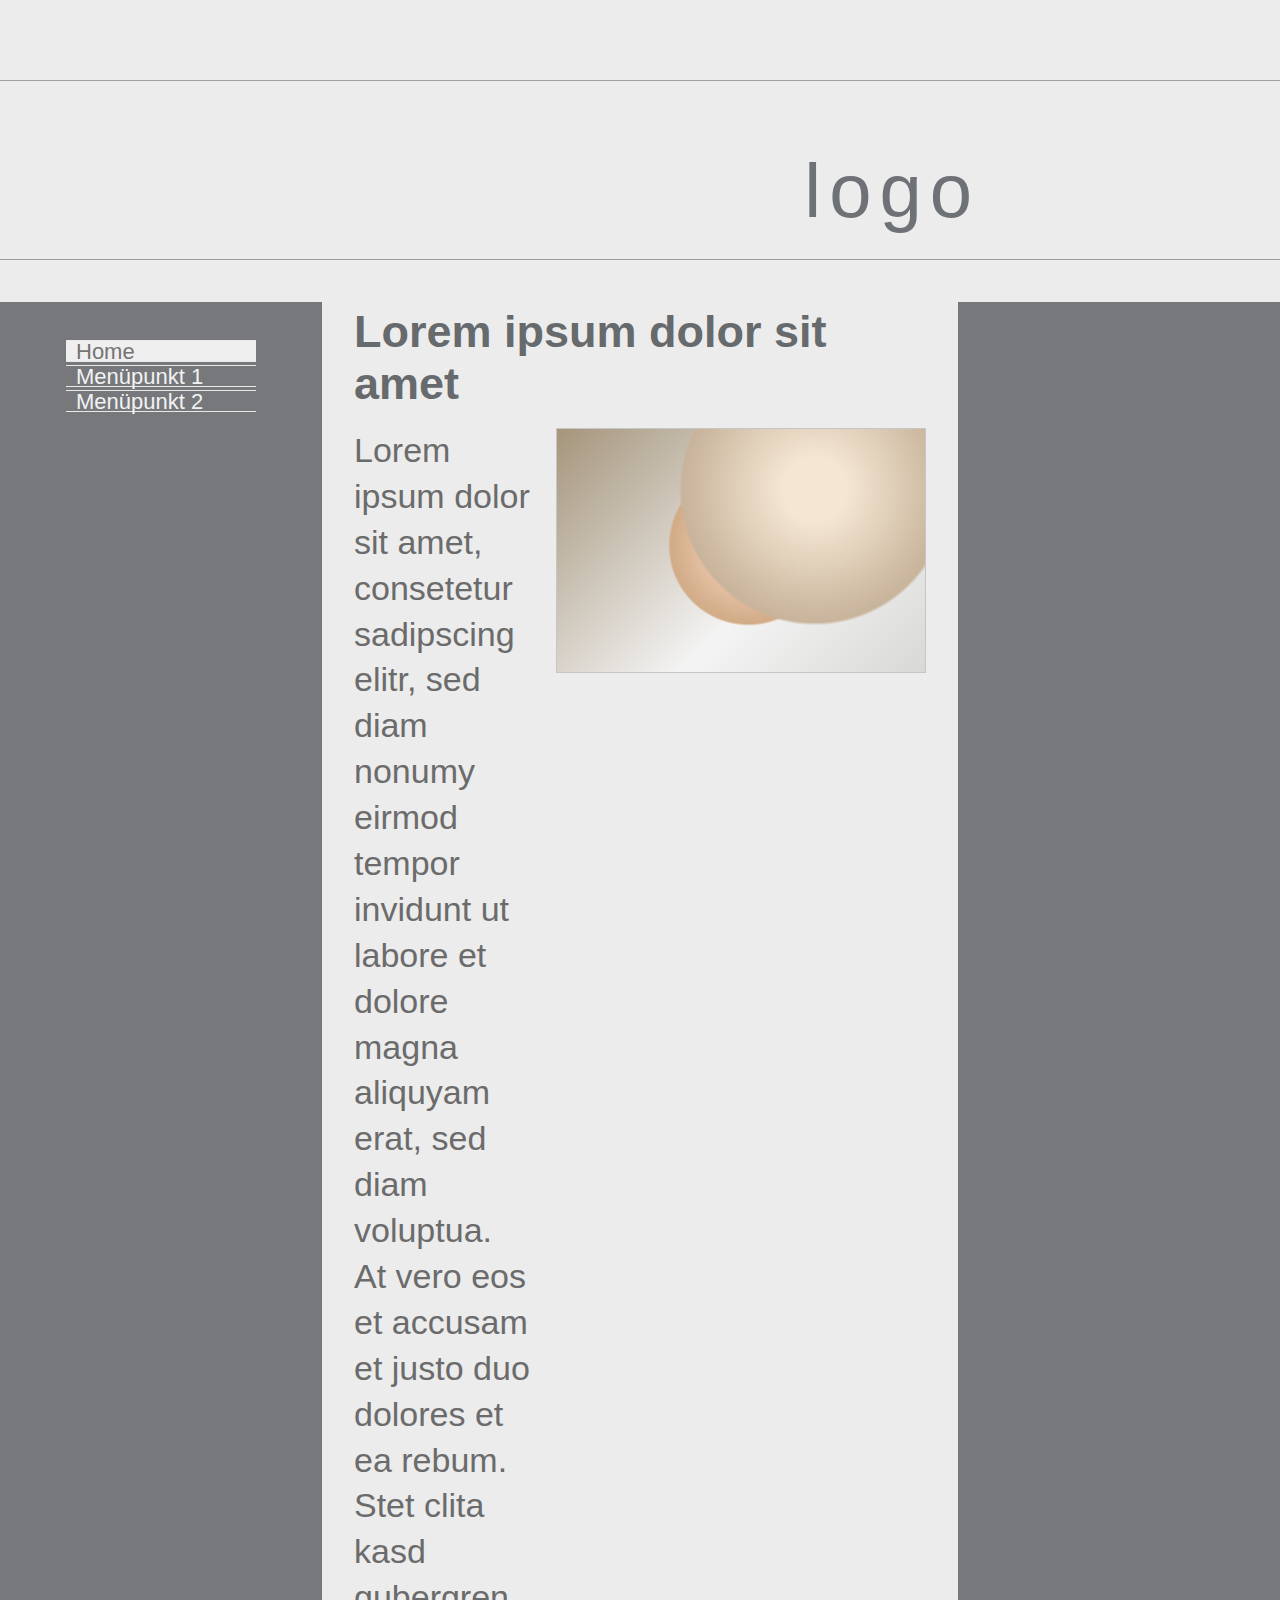
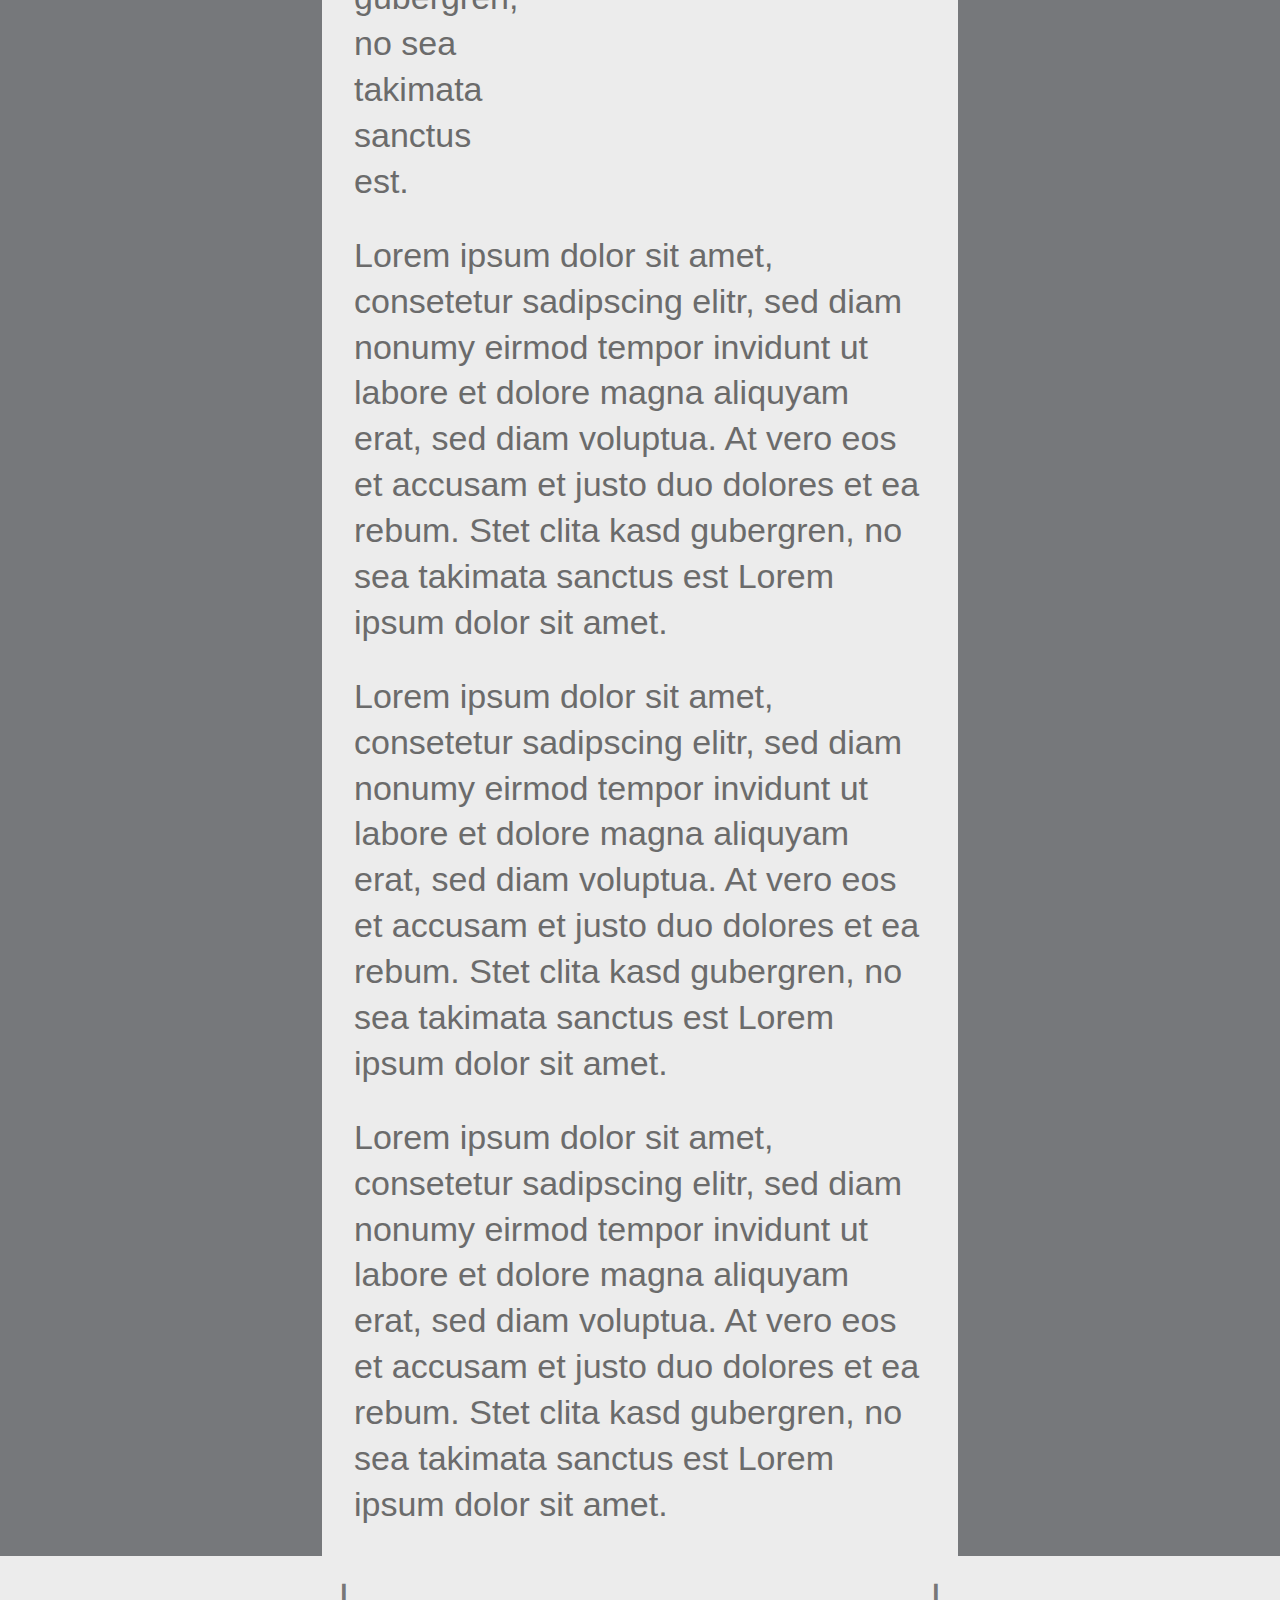
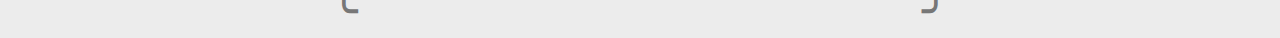
<file: index.html>
<!doctype html>
<html lang="en">
  <head>
    <meta charset="UTF-8" />
    <meta name="viewport" content="width=device-width, initial-scale=1.0" />
    <title>Home</title>
    <link rel="stylesheet" href="styles.css" />
  </head>
  <body>
    <div class="page">
      <header class="hero"><h1 class="logo">logo</h1></header>
      <div class="layout">
        <aside class="side">
          <ul class="menu">
            <li class="active"><a href="index.html">Home</a></li>
            <li><a href="reminders.html">Menüpunkt 1</a></li>
            <li><a href="reminders.html">Menüpunkt 2</a></li>
          </ul>
        </aside>

        <main class="content article">
          <h2>Lorem ipsum dolor sit amet</h2>
          <div class="lead-wrap">
            <p>
              Lorem ipsum dolor sit amet, consetetur sadipscing elitr, sed diam nonumy eirmod tempor
              invidunt ut labore et dolore magna aliquyam erat, sed diam voluptua. At vero eos et accusam
              et justo duo dolores et ea rebum. Stet clita kasd gubergren, no sea takimata sanctus est.
            </p>
            <div class="photo" aria-label="Decorative photo"></div>
          </div>
          <p>
            Lorem ipsum dolor sit amet, consetetur sadipscing elitr, sed diam nonumy eirmod tempor
            invidunt ut labore et dolore magna aliquyam erat, sed diam voluptua. At vero eos et accusam et
            justo duo dolores et ea rebum. Stet clita kasd gubergren, no sea takimata sanctus est Lorem
            ipsum dolor sit amet.
          </p>
          <p>
            Lorem ipsum dolor sit amet, consetetur sadipscing elitr, sed diam nonumy eirmod tempor
            invidunt ut labore et dolore magna aliquyam erat, sed diam voluptua. At vero eos et accusam et
            justo duo dolores et ea rebum. Stet clita kasd gubergren, no sea takimata sanctus est Lorem
            ipsum dolor sit amet.
          </p>
          <p>
            Lorem ipsum dolor sit amet, consetetur sadipscing elitr, sed diam nonumy eirmod tempor
            invidunt ut labore et dolore magna aliquyam erat, sed diam voluptua. At vero eos et accusam et
            justo duo dolores et ea rebum. Stet clita kasd gubergren, no sea takimata sanctus est Lorem
            ipsum dolor sit amet.
          </p>
        </main>

        <aside class="side right"></aside>
      </div>

      <div class="footer-corners"><span>╰</span><span>╯</span></div>
    </div>
  </body>
</html>
</file>
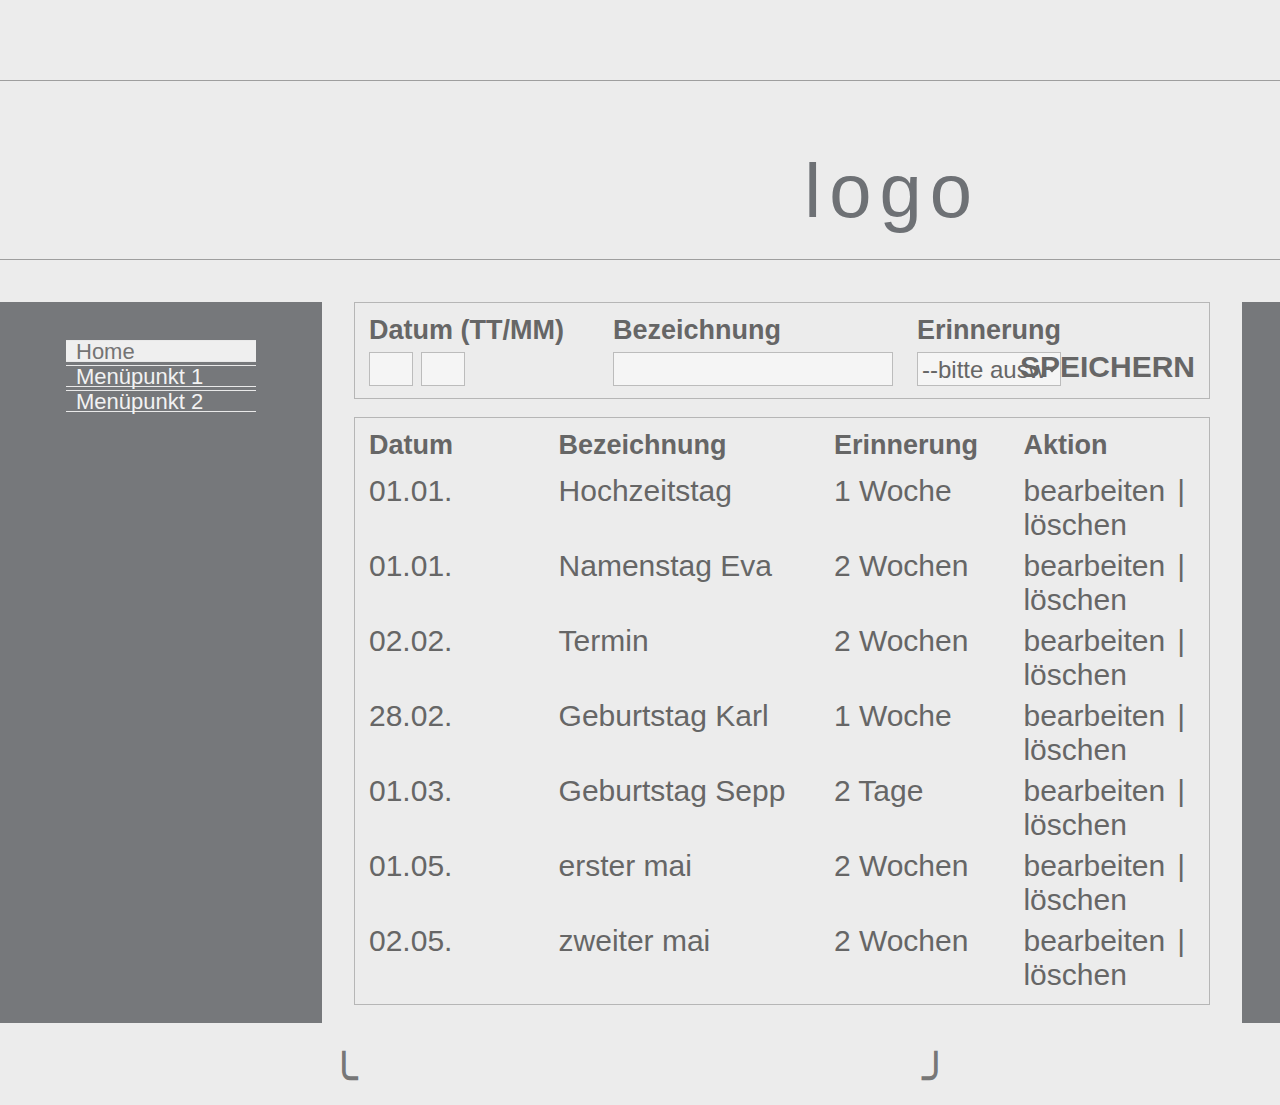
<file: reminders.html>
<!doctype html>
<html lang="en">
  <head>
    <meta charset="UTF-8" />
    <meta name="viewport" content="width=device-width, initial-scale=1.0" />
    <title>Reminders</title>
    <link rel="stylesheet" href="styles.css" />
  </head>
  <body>
    <div class="page">
      <header class="hero"><h1 class="logo">logo</h1></header>
      <div class="layout">
        <aside class="side">
          <ul class="menu">
            <li class="active"><a href="index.html">Home</a></li>
            <li><a href="reminders.html">Menüpunkt 1</a></li>
            <li><a href="reminders.html">Menüpunkt 2</a></li>
          </ul>
        </aside>

        <main class="content">
          <section class="form-box">
            <div class="form-grid">
              <div class="form-group">
                <label>Datum (TT/MM)</label>
                <div class="mini-inputs"><input /><input /></div>
              </div>
              <div class="form-group">
                <label>Bezeichnung</label>
                <input class="wide" />
              </div>
              <div class="form-group">
                <label>Erinnerung</label>
                <select class="wide">
                  <option>--bitte auswählen--</option>
                </select>
              </div>
              <a href="#" class="save">SPEICHERN</a>
            </div>
          </section>

          <section class="table-box">
            <div class="head-row">
              <div>Datum</div><div>Bezeichnung</div><div>Erinnerung</div><div>Aktion</div>
            </div>
            <div class="row"><div>01.01.</div><div>Hochzeitstag</div><div>1 Woche</div><div class="actions"><a href="#">bearbeiten</a>| <a href="#">löschen</a></div></div>
            <div class="row"><div>01.01.</div><div>Namenstag Eva</div><div>2 Wochen</div><div class="actions"><a href="#">bearbeiten</a>| <a href="#">löschen</a></div></div>
            <div class="row"><div>02.02.</div><div>Termin</div><div>2 Wochen</div><div class="actions"><a href="#">bearbeiten</a>| <a href="#">löschen</a></div></div>
            <div class="row"><div>28.02.</div><div>Geburtstag Karl</div><div>1 Woche</div><div class="actions"><a href="#">bearbeiten</a>| <a href="#">löschen</a></div></div>
            <div class="row"><div>01.03.</div><div>Geburtstag Sepp</div><div>2 Tage</div><div class="actions"><a href="#">bearbeiten</a>| <a href="#">löschen</a></div></div>
            <div class="row"><div>01.05.</div><div>erster mai</div><div>2 Wochen</div><div class="actions"><a href="#">bearbeiten</a>| <a href="#">löschen</a></div></div>
            <div class="row"><div>02.05.</div><div>zweiter mai</div><div>2 Wochen</div><div class="actions"><a href="#">bearbeiten</a>| <a href="#">löschen</a></div></div>
          </section>
        </main>

        <aside class="side right"></aside>
      </div>

      <div class="footer-corners"><span>╰</span><span>╯</span></div>
    </div>
  </body>
</html>
</file>
<file: styles.css>
:root {
  --bg: #ececec;
  --panel: #76787b;
  --text: #6a6d71;
  --soft-border: #b6b6b6;
}

* { box-sizing: border-box; }

body {
  margin: 0;
  min-height: 100vh;
  font-family: Arial, Helvetica, sans-serif;
  background: var(--bg);
  color: #666;
}

.page {
  width: 1280px;
  margin: 0 auto;
  padding-top: 80px;
}

.hero {
  height: 180px;
  border-top: 1px solid #9e9e9e;
  border-bottom: 1px solid #9e9e9e;
  margin-bottom: 42px;
  position: relative;
}

.logo {
  position: absolute;
  right: 300px;
  top: 66px;
  margin: 0;
  font-size: 76px;
  letter-spacing: 8px;
  color: #6e7175;
  font-weight: 500;
}

.layout {
  display: grid;
  grid-template-columns: 322px 1fr 322px;
  gap: 32px;
}

.side {
  background: var(--panel);
  min-height: 350px;
  padding-top: 38px;
}

.side.right { min-height: 350px; }

.menu {
  margin: 0 auto;
  width: 190px;
  list-style: none;
  padding: 0;
}

.menu li {
  height: 22px;
  border-top: 1px solid #e9e9e9;
  border-bottom: 1px solid #e9e9e9;
  margin-bottom: 3px;
  padding: 2px 10px;
  font-size: 22px;
  line-height: 18px;
  color: #f2f2f2;
}

.menu li.active {
  background: #efefef;
  color: #747474;
}

.menu a {
  color: inherit;
  text-decoration: none;
}

.content {
  background: transparent;
  min-height: 520px;
}

.article h2 {
  margin: 4px 0 18px;
  font-size: 45px;
  color: #666a6d;
  font-weight: 700;
}

.article .lead-wrap {
  display: grid;
  grid-template-columns: 1fr 370px;
  gap: 26px;
  align-items: start;
}

.article p {
  font-size: 34px;
  line-height: 1.35;
  margin: 0 0 28px;
  color: #6b6b6b;
}

.photo {
  height: 245px;
  background:
    radial-gradient(circle at 70% 25%, #f4e6d2 10%, #c8b39b 42%, transparent 43%),
    radial-gradient(circle at 52% 48%, #efceb4 12%, #d2ab87 34%, transparent 35%),
    linear-gradient(135deg, #a5957b, #f4f4f4 60%, #d8d9d6);
  border: 1px solid #c6c6c6;
}

.form-box,
.table-box {
  border: 1px solid var(--soft-border);
  padding: 12px 14px;
  margin-bottom: 18px;
}

.form-grid {
  display: grid;
  grid-template-columns: 220px 280px 1fr 110px;
  gap: 24px;
  align-items: end;
}

.form-group label,
.head-row div {
  display: block;
  font-size: 27px;
  font-weight: 700;
  color: #666;
  margin-bottom: 6px;
}

.mini-inputs {
  display: flex;
  gap: 8px;
}

input,
select {
  height: 34px;
  border: 1px solid #bcbcbc;
  background: #f5f5f5;
  font-size: 24px;
  color: #666;
}

.mini-inputs input { width: 44px; text-align: center; }
.form-group .wide { width: 100%; }

.save {
  font-size: 30px;
  font-weight: 700;
  color: #666;
  text-decoration: none;
  justify-self: end;
  margin-bottom: 2px;
}

.head-row,
.row {
  display: grid;
  grid-template-columns: 1fr 1.5fr 1fr 1fr;
  gap: 18px;
}

.row {
  font-size: 30px;
  color: #666;
  margin-top: 7px;
}

.actions a {
  color: #666;
  text-decoration: none;
  margin-right: 12px;
}

.footer-corners {
  width: 620px;
  margin: 28px auto 0;
  display: flex;
  justify-content: space-between;
  color: #777;
  font-size: 46px;
}
</file>
